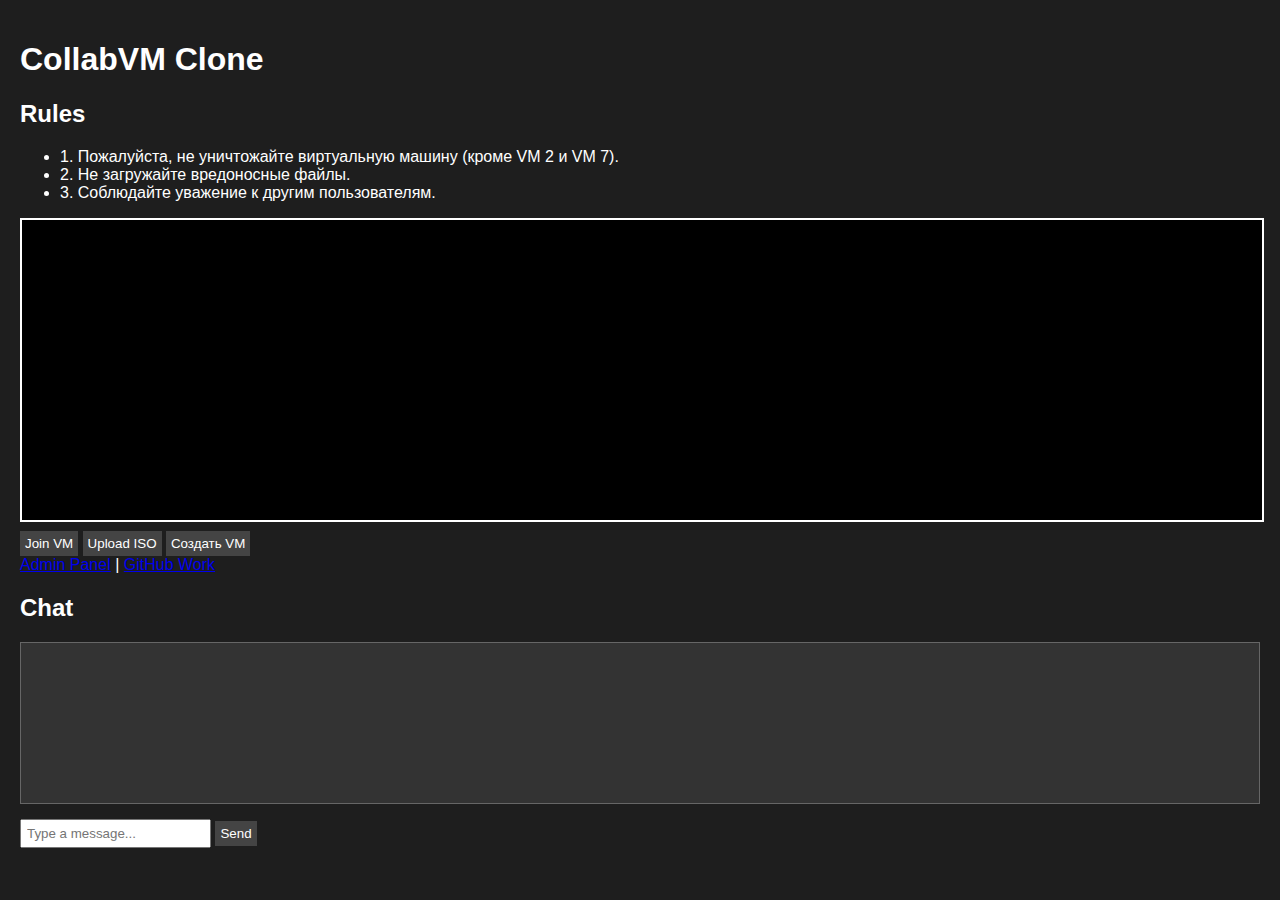
<file: index.html>
<!DOCTYPE html>
<html lang="en">
<head>
  <meta charset="UTF-8" />
  <meta name="viewport" content="width=device-width, initial-scale=1.0" />
  <title>CollabVM Clone</title>
  <link rel="stylesheet" href="style.css" />
</head>
<body>
  <div id="app">
    <h1>CollabVM Clone</h1>
    <div id="rules">
      <h2>Rules</h2>
      <ul>
        <li>1. Пожалуйста, не уничтожайте виртуальную машину (кроме VM 2 и VM 7).</li>
        <li>2. Не загружайте вредоносные файлы.</li>
        <li>3. Соблюдайте уважение к другим пользователям.</li>
      </ul>
    </div>

    <div id="vm-area">
      <iframe id="vnc" src="about:blank" title="VM Display"></iframe>
    </div>

    <div id="controls">
      <button onclick="joinVM()">Join VM</button>
      <button onclick="uploadISO()">Upload ISO</button>
      <button onclick="showCreateVM()">Создать VM</button>
    </div>
    <nav>
  <a href="admin.html">Admin Panel</a> |
  <a href="github.html">GitHub Work</a>
    </nav>
    

    <div id="create-vm" style="display:none;">
      <h2>Создать свою VM</h2>
      <input type="text" id="vm-ip" placeholder="Введите IP-адрес (пример: http://192.168.1.1)" />
      <button onclick="createVM()">Создать</button>
    </div>

    <div id="chat">
      <h2>Chat</h2>
      <div id="chat-box"></div>
      <input type="text" id="chat-input" placeholder="Type a message..." />
      <button onclick="sendMessage()">Send</button>
    </div>
  </div>
  <script src="main.js"></script>
</body>
</html>
</file>
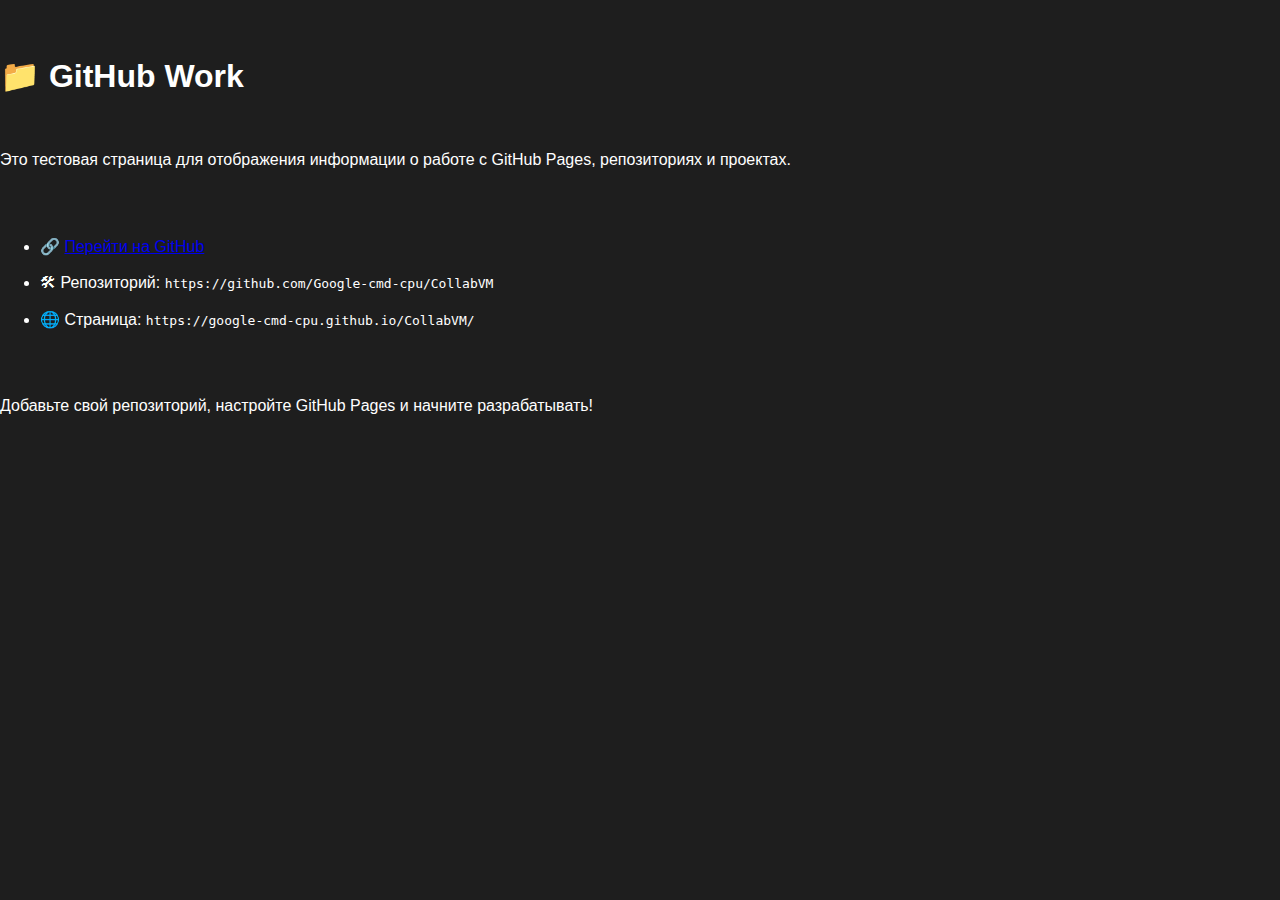
<file: About_Us.html>
<!DOCTYPE html>
<html lang="en">
<head>
  <meta charset="UTF-8">
  <title>GitHub Work</title>
  <link rel="stylesheet" href="style.css">
</head>
<body>
  <div id="github-work">
    <h1>📁 GitHub Work</h1>
    <p>Это тестовая страница для отображения информации о работе с GitHub Pages, репозиториях и проектах.</p>
    <ul>
      <li>🔗 <a href="https://github.com/">Перейти на GitHub</a></li>
      <li>🛠 Репозиторий: <code>https://github.com/Google-cmd-cpu/CollabVM</code></li>
      <li>🌐 Страница: <code>https://google-cmd-cpu.github.io/CollabVM/</code></li>
    </ul>
    <p>Добавьте свой репозиторий, настройте GitHub Pages и начните разрабатывать!</p>
  </div>
</body>
</html>
</file>
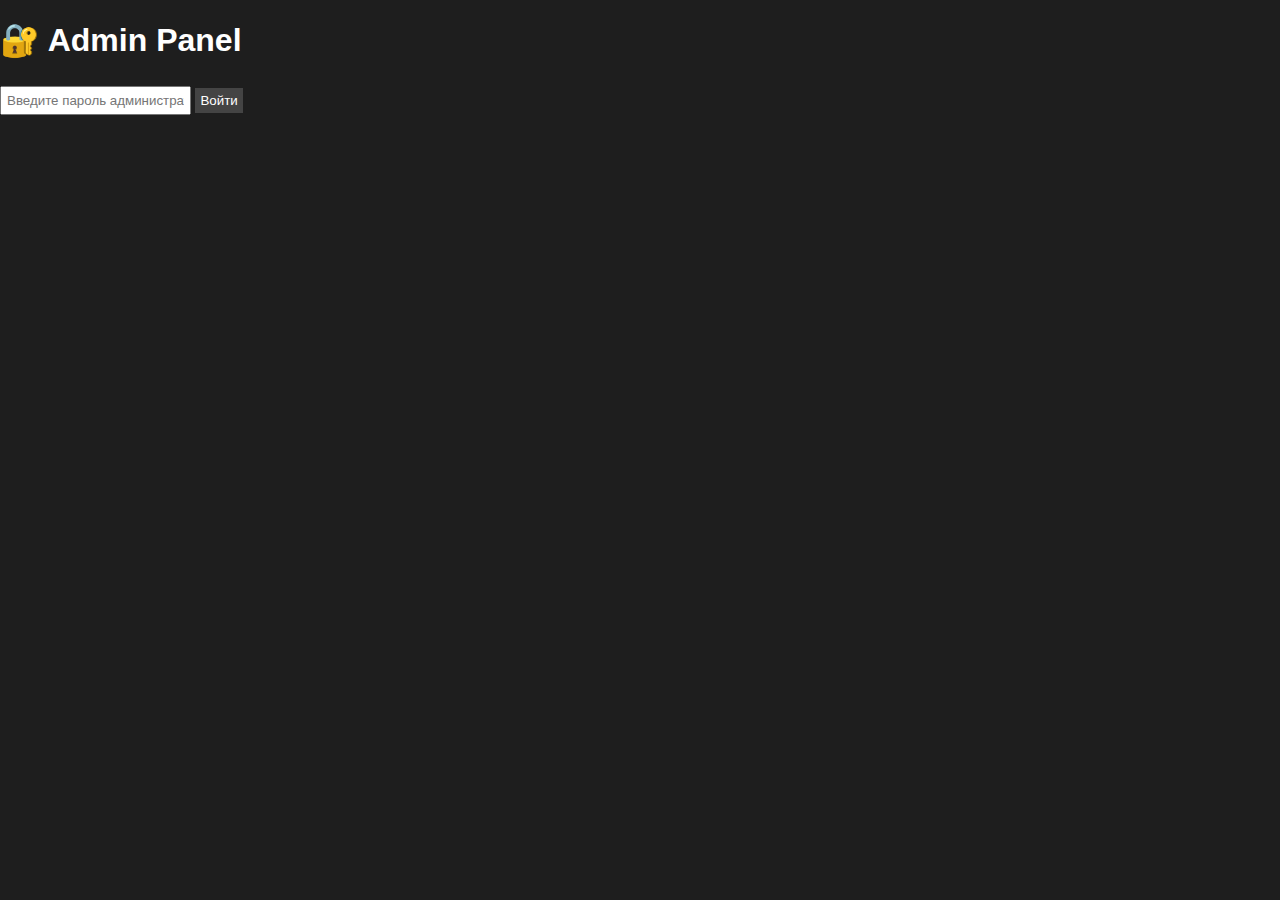
<file: admin.html>
<!DOCTYPE html>
<html lang="en">
<head>
  <meta charset="UTF-8">
  <title>Admin Panel</title>
  <link rel="stylesheet" href="style.css">
</head>
<body>
  <div id="admin-panel">
    <h1>🔐 Admin Panel</h1>
    <div id="login" style="margin-bottom: 20px;">
      <input type="password" id="admin-password" placeholder="Введите пароль администратора">
      <button onclick="checkPassword()">Войти</button>
    </div>
    <div id="controls" style="display: none;">
      <h2>Управление VM</h2>
      <button onclick="alert('VM перезагружена')">🔁 Reboot VM</button>
      <button onclick="alert('VM завершена')">⛔ Kill VM</button>
      <button onclick="alert('ISO загружен')">📤 Upload ISO</button>
      <button onclick="alert('VM удалена')">🗑 Delete VM</button>
    </div>
  </div>
  <script>
    const correctPassword = "admin123";
    function checkPassword() {
      const input = document.getElementById("admin-password").value;
      if (input === correctPassword) {
        document.getElementById("controls").style.display = "block";
        document.getElementById("login").style.display = "none";
      } else {
        alert("Неверный пароль!");
      }
    }
  </script>
</body>
</html>
</file>
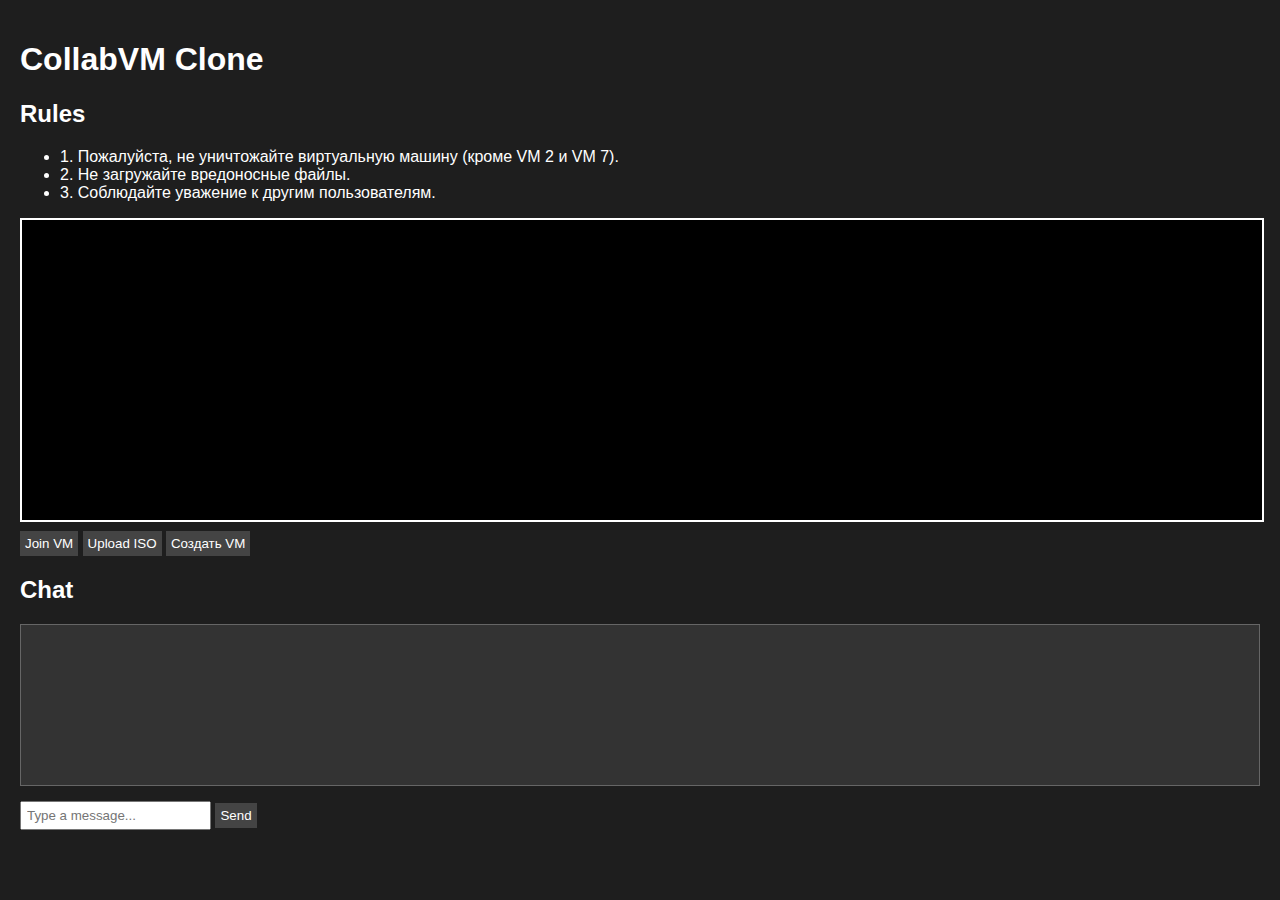
<file: index-3.html>
<!DOCTYPE html>
<html lang="en">
<head>
  <meta charset="UTF-8" />
  <meta name="viewport" content="width=device-width, initial-scale=1.0" />
  <title>CollabVM Clone</title>
  <link rel="stylesheet" href="style.css" />
</head>
<body>
  <div id="app">
    <h1>CollabVM Clone</h1>
    <div id="rules">
      <h2>Rules</h2>
      <ul>
        <li>1. Пожалуйста, не уничтожайте виртуальную машину (кроме VM 2 и VM 7).</li>
        <li>2. Не загружайте вредоносные файлы.</li>
        <li>3. Соблюдайте уважение к другим пользователям.</li>
      </ul>
    </div>

    <div id="vm-area">
      <iframe id="vnc" src="about:blank" title="VM Display"></iframe>
    </div>

    <div id="controls">
      <button onclick="joinVM()">Join VM</button>
      <button onclick="uploadISO()">Upload ISO</button>
      <button onclick="showCreateVM()">Создать VM</button>
    </div>

    <div id="create-vm" style="display:none;">
      <h2>Создать свою VM</h2>
      <input type="text" id="vm-ip" placeholder="Введите IP-адрес (пример: http://192.168.1.1)" />
      <button onclick="createVM()">Создать</button>
    </div>

    <div id="chat">
      <h2>Chat</h2>
      <div id="chat-box"></div>
      <input type="text" id="chat-input" placeholder="Type a message..." />
      <button onclick="sendMessage()">Send</button>
    </div>
  </div>
  <script src="main.js"></script>
</body>
</html>
</file>
<file: style.css>
body {
  font-family: sans-serif;
  background-color: #1e1e1e;
  color: white;
  margin: 0;
  padding: 0;
}
#app {
  padding: 20px;
}
#vnc {
  width: 100%;
  height: 300px;
  background: black;
  border: 2px solid white;
}
#chat-box {
  height: 150px;
  background: #333;
  overflow-y: auto;
  padding: 5px;
  border: 1px solid #666;
  margin-bottom: 10px;
}
input, button {
  padding: 5px;
  margin-top: 5px;
}
button {
  background-color: #444;
  color: white;
  border: none;
  cursor: pointer;
}
button:hover {
  background-color: #666;
}
</file>
